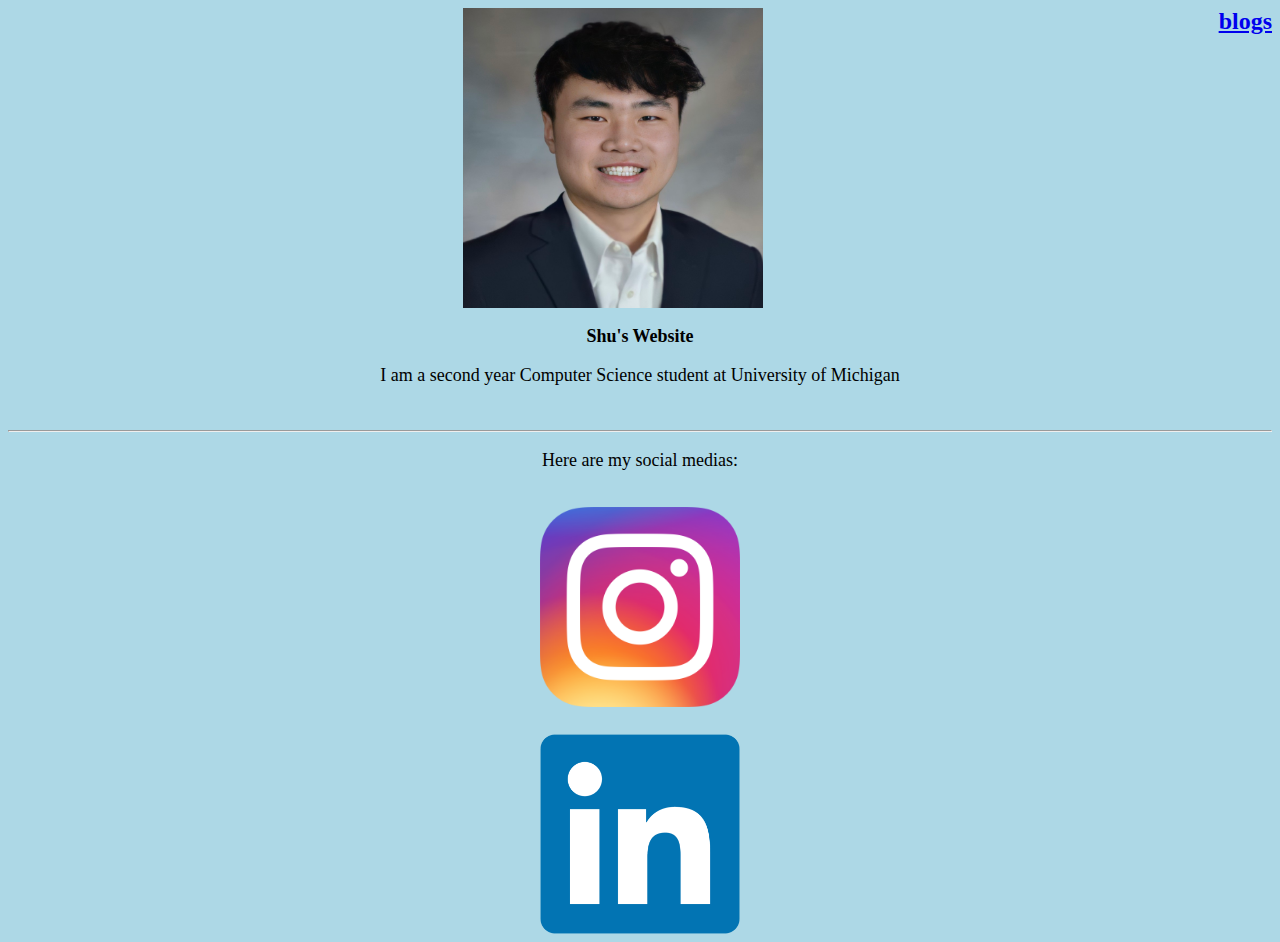
<file: index.html>
<!DOCTYPE html>
<html lang="en">
    

<title>Shu Yang</title>


<link rel="stylesheet" href="style.css">

<body>
    
    <div class = "shu">

        <a href="blogs/index.html " style="float: right;"> <b>blogs</b>  </a> 
       
        <img alt="composite" src="shu.jpg" height = "300" width = "300"   class = "center">

         <p><b>Shu's Website</b>  </p>

         <p>I am a second year Computer Science student at University of Michigan</p>

       
         
   </div>

   &nbsp; &nbsp; &nbsp; &nbsp;

    <hr>

    <p>Here are my social medias:</p> <br>

    <a href = "https://www.instagram.com/shuperman27/?hl=en">

    <img alt="instagram" src = "insta.jpg" height = "200" width = "200" class = "center">

    </a>

    &nbsp; &nbsp; &nbsp; &nbsp;

    <a href = "https://www.linkedin.com/in/shu-yang-ab9a9a186/">

    <img alt="linkedin" src = "link.jpeg" height = "200" width = "200" class = "center">

    </a>


    




</body>

</html>
</file>
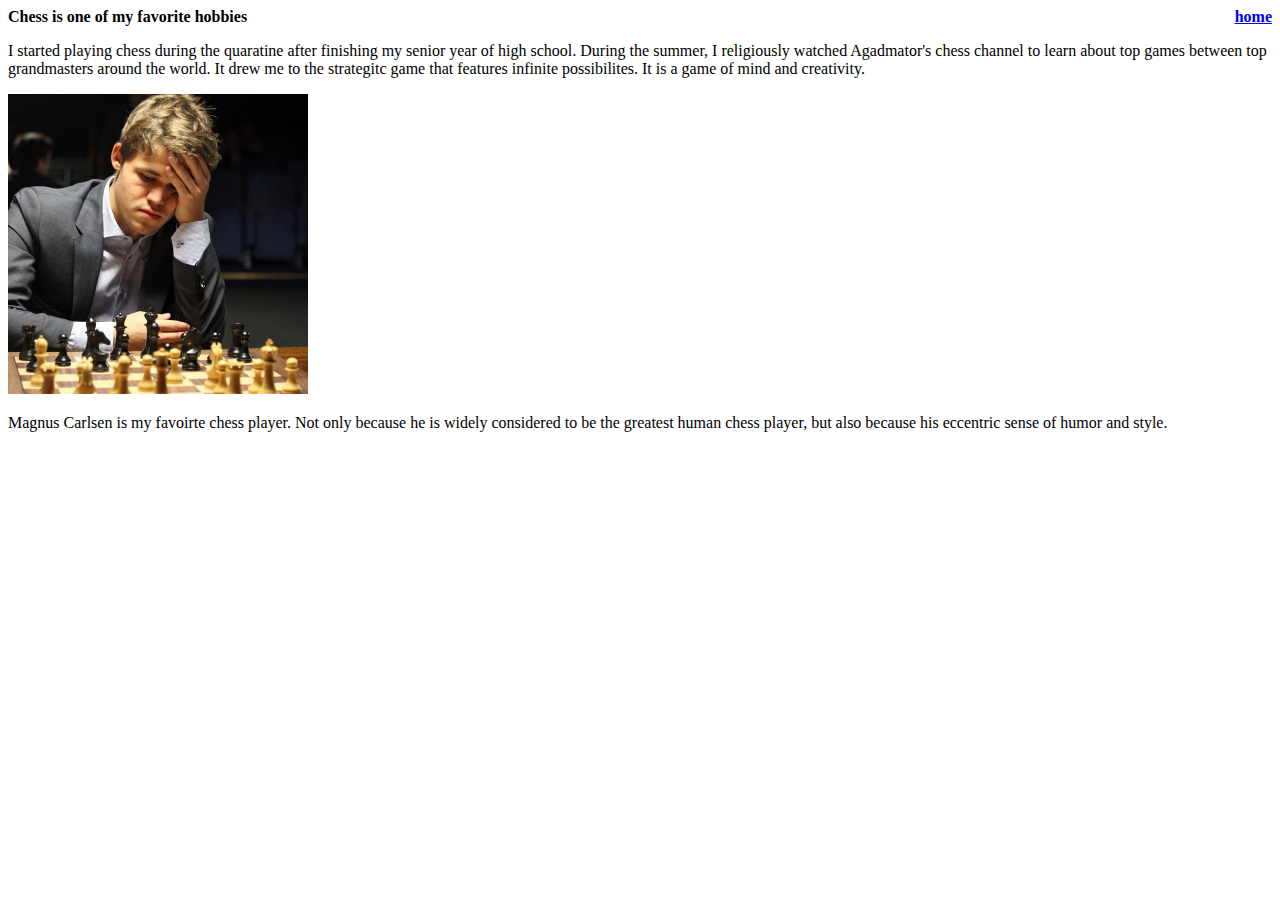
<file: blog/index.html>
<!DOCTYPE html>
<html lang="en">
    

<title>Shu's Blog</title>

<a href="../index.html" style="float: right;"> <b>home</b>  </a> 

<body>
    
    <div class = "blog">

        <h> <b>Chess is one of my favorite hobbies</b></h>

        <p>I started playing chess during the quaratine after finishing my senior year of high school.
            During the summer, I religiously watched Agadmator's chess channel to learn about top games between top 
        grandmasters around the world. It drew me to the strategitc game that features infinite possibilites.
        It is a game of mind and creativity.  </p>


        <img alt="carlsen" src="Carlsen.jpg" height = "300" width = "300">

        <p>Magnus Carlsen is my favoirte chess player. Not only because he is widely considered to be the greatest
            human chess player, but also because his eccentric sense of humor and style.  </p>

       
    </div>

</body>

</html>
</file>
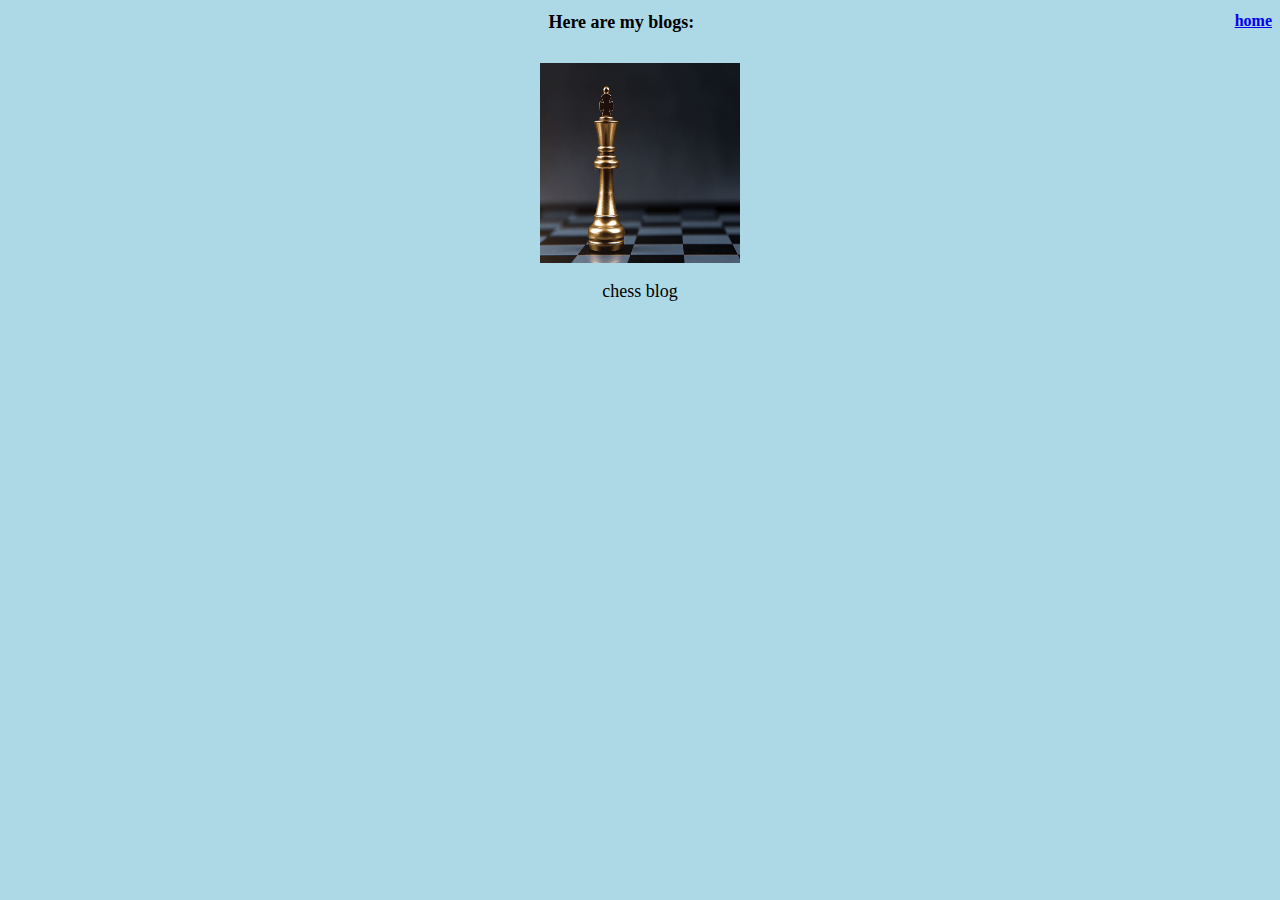
<file: blogs/index.html>
<!DOCTYPE html>
<html lang="en">
    

<title>blogs</title>

<a href="../index.html" style="float: right;"> <b>home</b>  </a> 

<link rel="stylesheet" href="style.css">

<body>
    
    <div class = blogs>


        <h1>Here are my blogs:</h1> <br>

        <a href = "chess/index.html">

        <img alt="chess blog" src = "chess.jpg" height = "200" width = "200" class = "center">

        </a>
        <p>chess blog</p>

    </div>

    


</body>

</html>
</file>
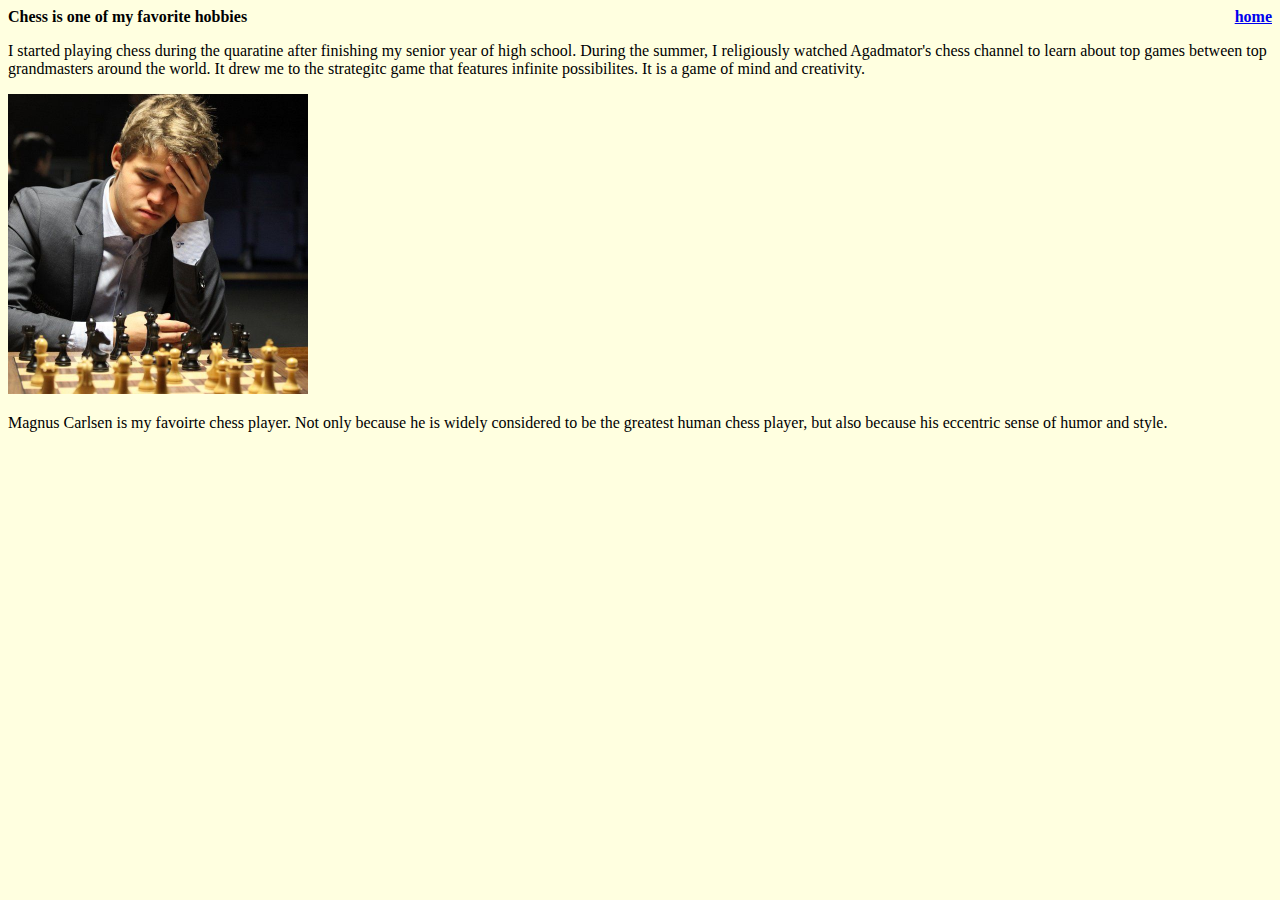
<file: blogs/chess/index.html>
<!DOCTYPE html>
<html lang="en">
    

<title>Shu's Blog</title>

<link rel="stylesheet" href="style.css">

<a href="../../index.html" style="float: right;"> <b>home</b>  </a> 

<body>
    
    <div class = "blog">

        <h> <b>Chess is one of my favorite hobbies</b></h>

        <p>I started playing chess during the quaratine after finishing my senior year of high school.
            During the summer, I religiously watched Agadmator's chess channel to learn about top games between top 
        grandmasters around the world. It drew me to the strategitc game that features infinite possibilites.
        It is a game of mind and creativity.  </p>


        <img alt="carlsen" src="Carlsen.jpg" height = "300" width = "300">

        <p>Magnus Carlsen is my favoirte chess player. Not only because he is widely considered to be the greatest
            human chess player, but also because his eccentric sense of humor and style.  </p>

       
    </div>

</body>

</html>
</file>
<file: style.css>
.center {
  display: block;
  margin-left: auto;
  margin-right: auto;
 
    
}

body {
    background-color: lightblue;
  }

p {
    font-size: large;
    text-align:center;
}

p {
    font-size: large;
    text-align:center;
}

H {
    font-size: large;
    text-align:center;
}

a {

  font-size: x-large

}
</file>
<file: blogs/style.css>
.center {
    display: block;
    margin-left: auto;
    margin-right: auto;
   
      
  }
  
  body {
      background-color: lightblue;
    }
  
  p {
      font-size: large;
      text-align:center;
  }
  
  p {
      font-size: large;
      text-align:center;
  }
  
  h1 {
      font-size: large;
      text-align:center;
  }
</file>
<file: blogs/chess/style.css>
body {
    background-color: lightyellow;
  }
</file>
